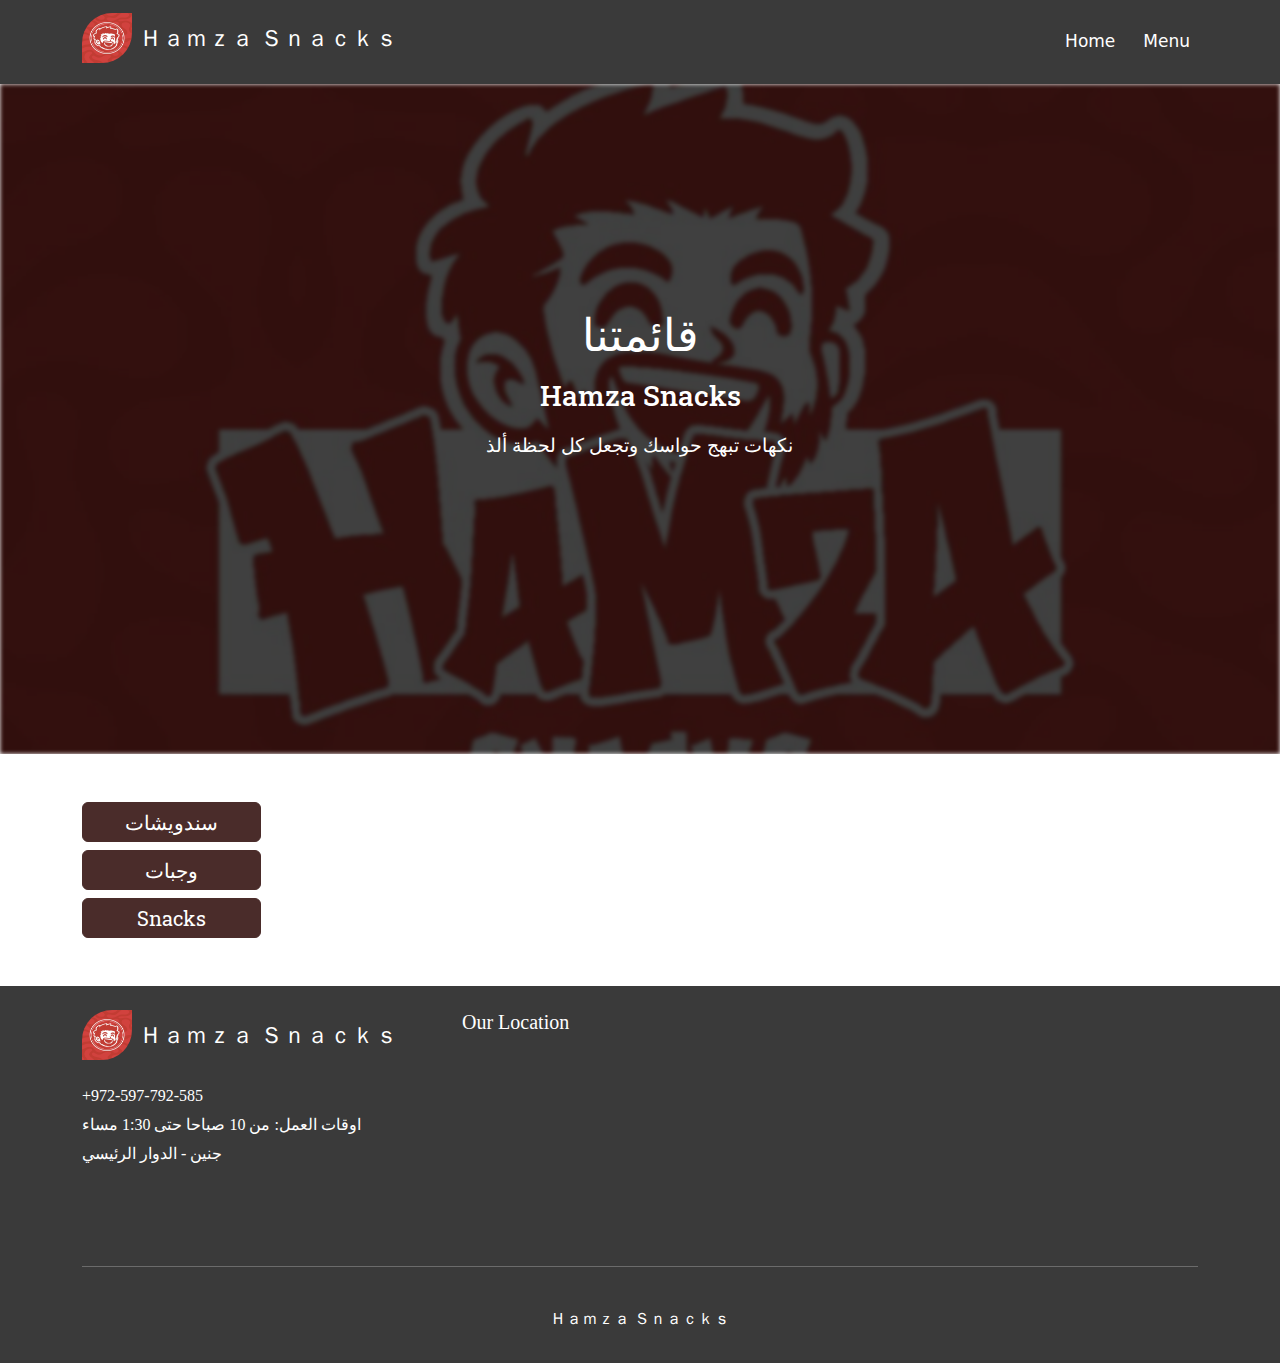
<file: menu.html>
<!doctype html>
<html lang="en">
  <head>
    <meta charset="UTF-8" />
    <meta name="viewport" content="width=device-width, initial-scale=1.0" />
    <title>Espresso-Menu</title>
    <link
      rel="stylesheet"
      href="https://www.example.com/path/to/your-icons.css"
    />

    <link
      href="https://cdn.jsdelivr.net/npm/bootstrap@5.3.3/dist/css/bootstrap.min.css"
      rel="stylesheet"
      integrity="sha384-QWTKZyjpPEjISv5WaRU9OFeRpok6YctnYmDr5pNlyT2bRjXh0JMhjY6hW+ALEwIH"
      crossorigin="anonymous"
    />
    <link
      rel="stylesheet"
      href="https://cdnjs.cloudflare.com/ajax/libs/font-awesome/6.6.0/css/all.min.css"
      integrity="sha512-Kc323vGBEqzTmouAECnVceyQqyqdsSiqLQISBL29aUW4U/M7pSPA/gEUZQqv1cwx4OnYxTxve5UMg5GT6L4JJg=="
      crossorigin="anonymous"
      referrerpolicy="no-referrer"
    />
    <link
      rel="stylesheet"
      href="https://cdnjs.cloudflare.com/ajax/libs/animate.css/4.1.1/animate.min.css"
    />
    <link
      rel="stylesheet"
      href="https://unpkg.com/swiper/swiper-bundle.min.css"
    />
    <link rel="stylesheet" href="./assets/css/main.css" />
  </head>

  <body>
    <nav class="navbar nav-2 navbar-expand-lg sticky-top">
      <div class="container">
        <a class="navbar-brand d-flex align-items-center" href="./index.html">
          <img src="./assets/img/لوجو.jpeg" alt="" />
          <h3>Ｈａｍｚａ Ｓｎａｃｋｓ</h3>
        </a>
        <button
          class="navbar-toggler"
          type="button"
          data-bs-toggle="collapse"
          data-bs-target="#navbarNavDropdown"
          aria-controls="navbarNavDropdown"
          aria-expanded="false"
          aria-label="Toggle navigation"
        >
          <span class="navbar-toggler-icon"></span>
        </button>
        <div class="collapse navbar-collapse" id="navbarNavDropdown">
          <ul class="navbar-nav ms-auto d-flex align-items-center">
            <li class="nav-item">
              <a class="nav-link" aria-current="page" href="./index.html" id="w"
                >Home</a
              >
            </li>

            <li class="nav-item">
              <a class="nav-link" href="./menu.html" id="w">Menu</a>
            </li>

            
          </ul>
        </div>
      </div>
    </nav>
    <!-- Modal -->

    <!--Header -->
    <header class="header" id="home">
      <div class="background"></div>
      <div class="container">
        <div class="dec-header">
          <h1 class="animate__animated animate__lightSpeedInRight">قائمتنا</h1>
          <h3 class="animate__animated animate__lightSpeedInLeft">
            Hamza Snacks
          </h3>
          <p class="animate__animated animate__lightSpeedInRight">
            نكهات تبهج حواسك وتجعل كل لحظة ألذ
          </p>
        </div>
      </div>
    </header>

    <main>
      <section class="menu-item p-5">
        <div class="container">
          <div
            class="accordion-items d-flex justify-content-center flex-column gap-2"
          >
            <!--section 1-->
            <div class="item d-flex gap-5" id="k">
              <button
                type="button"
                class="btn button-menu"
                style="
                  --bs-btn-padding-y: 0.25rem;
                  --bs-btn-padding-x: 0.5rem;
                  --bs-btn-font-size: 0.75rem;
                "
              >
                سندويشات
              </button>

              <div class="content-menu">
                <div class="menu-list">
                  <ul class="list-unstyled m-0">
                    <li class="py-2">
                      <div class="d-flex align-items-baseline pb-2">
                        <h6 class="m-0 pe-4 h5">زنجر</h6>
                        <span class="border-bottom flex-grow-1"> </span>
                        <span class="ps-4 fs-lg m-0 cost">₪10 </span>
                      </div>
                      <div
                        class="add-cart d-flex align-items-center justify-content-around"
                      >
                        <img
                          src="./assets/img/محل/زنجر سندويش.jpg"
                          alt=""
                          class="m"
                          id="z"
                        />
                      </div>
                    </li>
                    <br>
                    <li class="py-2">
                      <div class="d-flex align-items-baseline pb-2">
                        <h6 class="m-0 pe-4 h5">تاكو</h6>
                        <span class="border-bottom flex-grow-1"> </span>
                        <span class="ps-4 fs-lg m-0 cost">₪18 </span>
                      </div>
                      <div
                        class="add-cart d-flex align-items-center justify-content-around"
                      >
                        <img
                          src="./assets/img/محل/تاكو.jpg"
                          alt=""
                          class="m"
                          id="z"
                          height="200px"
                        />
                      </div>
                    </li>
                                        <br>

                    <li class="py-2">
                      <div class="d-flex align-items-baseline pb-2">
                        <h6 class="m-0 pe-4 h5">رغيف فلافل</h6>
                        <span class="border-bottom flex-grow-1"> </span>
                        <span class="ps-4 fs-lg m-0 cost">₪5 </span>
                      </div>
                      <div
                        class="add-cart d-flex align-items-center justify-content-around"
                      >
                        <img
                          src="./assets/img/محل/رغيف فلافل.jpg"
                          alt=""
                          class="m"
                          id="z"
                        />
                      </div>
                    </li>
                                        <br>

                    <li class="py-2">
                      <div class="d-flex align-items-baseline pb-2">
                        <h6 class="m-0 pe-4 h5">بجيت برجيت</h6>
                        <span class="border-bottom flex-grow-1"> </span>
                        <span class="ps-4 fs-lg m-0 cost">₪12 </span>
                      </div>
                      <div
                        class="add-cart d-flex align-items-center justify-content-around"
                      >
                        <img
                          src="./assets/img/محل/بجيت برجيت.jpg"
                          alt=""
                          class="m"
                          id="z"
                        />
                      </div>
                    </li>
                                        <br>

                    <li class="py-2">
                      <div class="d-flex align-items-baseline pb-2">
                        <h6 class="m-0 pe-4 h5">بسطرما</h6>
                        <span class="border-bottom flex-grow-1"> </span>
                        <span class="ps-4 fs-lg m-0 cost">₪7 </span>
                      </div>
                      <div
                        class="add-cart d-flex align-items-center justify-content-around"
                      >
                        <img
                          src="./assets/img/محل/بسطرما.png"
                          alt=""
                          class="m"
                          id="z"
                          height="200px"
                        />
                      </div>
                    </li>
                                        <br>

                    <li class="py-2">
                      <div class="d-flex align-items-baseline pb-2">
                        <h6 class="m-0 pe-4 h5">رغيف شاورما</h6>
                        <span class="border-bottom flex-grow-1"></span>
                        <span class="ps-4 fs-lg m-0 cost">₪11/14 </span>
                      </div>
                      <div
                        class="add-cart d-flex align-items-center justify-content-around"
                      >
                        <img
                          src="./assets/img/محل/رغيف.jpeg"
                          alt=""
                          class="m"
                          id="z"
                          height="200px"
                        />
                      </div>
                    </li>
                                        <br>

                    <li class="py-2">
                      <div class="d-flex align-items-baseline pb-2">
                        <h6 class="m-0 pe-4 h5">زنجر برغر</h6>
                        <span class="border-bottom flex-grow-1"> </span>
                        <span class="ps-4 fs-lg m-0 cost">₪16 </span>
                      </div>
                      <div
                        class="add-cart d-flex align-items-center justify-content-around"
                      >
                        <img
                          src="./assets/img/محل/زنجر برجر.jpg"
                          alt=""
                          class="m"
                          id="z"
                        />
                      </div>
                    </li>
                                        <br>

                    <li class="py-2">
                      <div class="d-flex align-items-baseline pb-2">
                        <h6 class="m-0 pe-4 h5">لفة فلافل</h6>
                        <span class="border-bottom flex-grow-1"> </span>
                        <span class="ps-4 fs-lg m-0 cost">₪8 </span>
                      </div>
                      <div
                        class="add-cart d-flex align-items-center justify-content-around"
                      >
                        <img
                          src="./assets/img/محل/لفة فلافل.jpg"
                          alt=""
                          class="m"
                          id="z"
                        />
                      </div>
                    </li>
                    <br>
                    <li class="py-2">
                      <div class="d-flex align-items-baseline pb-2">
                        <h6 class="m-0 pe-4 h5">طربوش</h6>
                        <span class="border-bottom flex-grow-1"> </span>
                        <span class="ps-4 fs-lg m-0 cost"> ₪12/18 </span>
                      </div>
                      <div
                        class="add-cart d-flex align-items-center justify-content-around"
                      >
                        <img
                          src="./assets/img/محل/طربوش.jpeg"
                          alt=""
                          class="m"
                          id="z"
                                                    height="200px"

                        />
                      </div>
                    </li>
                  </ul>

                  <ul class="list-unstyled m-0">
                    <li class="py-2">
                      <div class="d-flex align-items-baseline pb-2">
                        <h6 class="m-0 pe-4 h5">شنيتسل</h6>
                        <span class="border-bottom flex-grow-1"> </span>
                        <span class="ps-4 fs-lg m-0 cost">₪10 </span>
                      </div>
                      <div
                        class="add-cart d-flex align-items-center justify-content-around"
                      >
                        <img
                          src="./assets/img/محل/سندويش شنيتسل.jpg"
                          alt=""
                          class="m"
                          id="z"
                          height="200px"
                        />
                      </div>
                    </li>
                                        <br>

                    <li class="py-2">
                      <div class="d-flex align-items-baseline pb-2">
                        <h6 class="m-0 pe-4 h5">كريسبي</h6>
                        <span class="border-bottom flex-grow-1"> </span>
                        <span class="ps-4 fs-lg m-0 cost">₪10 </span>
                      </div>
                      <div
                        class="add-cart d-flex align-items-center justify-content-around"
                      >
                        <img
                          src="./assets/img/محل/سندويش كريسبي.jpg"
                          alt=""
                          class="m"
                          id="z"
                        />
                      </div>
                    </li>
                                        <br>

                    <li class="py-2">
                      <div class="d-flex align-items-baseline pb-2">
                        <h6 class="m-0 pe-4 h5">صاروخ دجاج</h6>
                        <span class="border-bottom flex-grow-1"> </span>
                        <span class="ps-4 fs-lg m-0 cost">₪18 </span>
                      </div>
                      <div
                        class="add-cart d-flex align-items-center justify-content-around"
                      >
                        <img
                          src="./assets/img/محل/صاروخ دجاح.jpg"
                          alt=""
                          class="m"
                          id="z"
                        />
                      </div>
                    </li>
                    <br>

                    <li class="py-2">
                      <div class="d-flex align-items-baseline pb-2">
                        <h6 class="m-0 pe-4 h5">صاروخ عجل</h6>
                        <span class="border-bottom flex-grow-1"> </span>
                        <span class="ps-4 fs-lg m-0 cost">₪22 </span>
                      </div>
                      <div
                        class="add-cart d-flex align-items-center justify-content-around"
                      >
                        <img
                          src="./assets/img/محل/صاروخ عجل.jpg"
                          alt=""
                          class="m"
                          id="z"
                        />
                      </div>
                    </li>
                                        <br>

                    <li class="py-2">
                      <div class="d-flex align-items-baseline pb-2">
                        <h6 class="m-0 pe-4 h5">كريسبي برغر</h6>
                        <span class="border-bottom flex-grow-1"> </span>
                        <span class="ps-4 fs-lg m-0 cost">₪15 </span>
                      </div>
                      <div
                        class="add-cart d-flex align-items-center justify-content-around"
                      >
                        <img
                          src="./assets/img/محل/كريسبس برجر.png"
                          alt=""
                          class="m"
                          id="z"
                        />
                      </div>
                    </li>
                                        <br>

                    <li class="py-2">
                      <div class="d-flex align-items-baseline pb-2">
                        <h6 class="m-0 pe-4 h5">لفة شاورما دجاج</h6>
                        <span class="border-bottom flex-grow-1"> </span>
                        <span class="ps-4 fs-lg m-0 cost">₪15 </span>
                      </div>
                      <div
                        class="add-cart d-flex align-items-center justify-content-around"
                      >
                        <img
                          src="./assets/img/محل/لفة شاورما دجاج.jpg"
                          alt=""
                          class="m"
                          id="z"
                        />
                      </div>
                    </li>
                                        <br>

                    <li class="py-2">
                      <div class="d-flex align-items-baseline pb-2">
                        <h6 class="m-0 pe-4 h5">لفة شاورما عجل</h6>
                        <span class="border-bottom flex-grow-1"> </span>
                        <span class="ps-4 fs-lg m-0 cost">₪18 </span>
                      </div>
                      <div
                        class="add-cart d-flex align-items-center justify-content-around"
                      >
                        <img
                          src="./assets/img/محل/لفة شاورما عجل.png"
                          alt=""
                          class="m"
                          id="z"
                        />
                      </div>
                    </li>
                    <li class="py-2">
                      <div class="d-flex align-items-baseline pb-2">
                        <h6 class="m-0 pe-4 h5">بجيت نقانق</h6>
                        <span class="border-bottom flex-grow-1"> </span>
                        <span class="ps-4 fs-lg m-0 cost">₪7 </span>
                      </div>
                      <div
                        class="add-cart d-flex align-items-center justify-content-around"
                      >
                        <img
                          src="./assets/img/محل/بجيت نقانق.png"
                          alt=""
                          class="m"
                          id="z"
                          height="200px"
                        />
                      </div>
                    </li>
                    <br>
                    <li class="py-2">
                      <div class="d-flex align-items-baseline pb-2">
                        <h6 class="m-0 pe-4 h5">ستيك</h6>
                        <span class="border-bottom flex-grow-1"> </span>
                        <span class="ps-4 fs-lg m-0 cost">₪10 </span>
                      </div>
                      <div
                        class="add-cart d-flex align-items-center justify-content-around"
                      >
                        <img
                          src="./assets/img/محل/ستيك.jpg"
                          alt=""
                          class="m"
                          id="z"
                                                    height="200px"

                        />
                      </div>
                    </li>
                    <br>
                    <li class="py-2">
                      <div class="d-flex align-items-baseline pb-2">
                        <h6 class="m-0 pe-4 h5">كريسبي رول</h6>
                        <span class="border-bottom flex-grow-1"> </span>
                        <span class="ps-4 fs-lg m-0 cost">₪16 </span>
                      </div>
                      <div
                        class="add-cart d-flex align-items-center justify-content-around"
                      >
                        <img
                          src="./assets/img/محل/كريسبي رول2.jpeg"
                          alt=""
                          class="m"
                          id="z"
                                                    height="200px"

                        />
                      </div>
                    </li>
                  </ul>
                </div>
              </div>
            </div>
            <!--section 2-->
            <div class="item d-flex gap-5">
              <button
                type="button"
                class="btn button-menu"
                style="
                  --bs-btn-padding-y: 0.25rem;
                  --bs-btn-padding-x: 0.5rem;
                  --bs-btn-font-size: 0.75rem;
                "
              >
                وجبات
              </button>
              <div class="content-menu">
                <div class="menu-list">
                  <ul class="list-unstyled m-0">
                    <li class="py-2">
                      <div class="d-flex align-items-baseline pb-2">
                        <h6 class="m-0 pe-4 h5"> زنجر اصابع</h6>
                        <span class="border-bottom flex-grow-1"> </span>
                        <span class="ps-4 fs-lg m-0 cost">₪20 </span>
                      </div>
                      <div
                        class="add-cart d-flex align-items-center justify-content-around"
                      >
                        <img
                          src="./assets/img/محل/وجبة زنجر اصابع.jpg"
                          alt=""
                          class="m"
                          id="z"
                        />
                      </div>
                    </li>
                    <br>
                    <li class="py-2">
                      <div class="d-flex align-items-baseline pb-2">
                        <h6 class="m-0 pe-4 h5">تاكو</h6>
                        <span class="border-bottom flex-grow-1"> </span>
                        <span class="ps-4 fs-lg m-0 cost">₪23 </span>
                      </div>
                      <div
                        class="add-cart d-flex align-items-center justify-content-around"
                      >
                        <img
                          src="./assets/img/محل/تاكو.jpg"
                          alt=""
                          class="m"
                          id="z"
                          height="200px"
                        />
                      </div>
                    </li>
                                        <br>

                    <li class="py-2">
                      <div class="d-flex align-items-baseline pb-2">
                        <h6 class="m-0 pe-4 h5">فرش فرايز</h6>
                        <span class="border-bottom flex-grow-1"> </span>
                        <span class="ps-4 fs-lg m-0 cost">₪20 </span>
                      </div>
                      <div
                        class="add-cart d-flex align-items-center justify-content-around"
                      >
                        <img
                          src="./assets/img/محل/فرش فرايز.jpg"
                          alt=""
                          class="m"
                          id="z"
                        />
                      </div>
                    </li>
                                        <br>

                    <li class="py-2">
                      <div class="d-flex align-items-baseline pb-2">
                        <h6 class="m-0 pe-4 h5">بجيت برجيت</h6>
                        <span class="border-bottom flex-grow-1"> </span>
                        <span class="ps-4 fs-lg m-0 cost">₪18 </span>
                      </div>
                      <div
                        class="add-cart d-flex align-items-center justify-content-around"
                      >
                        <img
                          src="./assets/img/محل/بجيت برجيت.jpg"
                          alt=""
                          class="m"
                          id="z"
                        />
                      </div>
                    </li>
                                        <br>

                    <li class="py-2">
                      <div class="d-flex align-items-baseline pb-2">
                        <h6 class="m-0 pe-4 h5">باشكا</h6>
                        <span class="border-bottom flex-grow-1"> </span>
                        <span class="ps-4 fs-lg m-0 cost">₪20/23 </span>
                      </div>
                      <div
                        class="add-cart d-flex align-items-center justify-content-around"
                      >
                        <img
                          src="./assets/img/محل/باشكا.jpg"
                          alt=""
                          class="m"
                          id="z"
                          height="200px"
                        />
                      </div>
                    </li>
                                        <br>

                    <li class="py-2">
                      <div class="d-flex align-items-baseline pb-2">
                        <h6 class="m-0 pe-4 h5"> شامية</h6>
                        <span class="border-bottom flex-grow-1"></span>
                        <span class="ps-4 fs-lg m-0 cost">₪20/23 </span>
                      </div>
                      <div
                        class="add-cart d-flex align-items-center justify-content-around"
                      >
                        <img
                          src="./assets/img/محل/شامية.jpg"
                          alt=""
                          class="m"
                          id="z"
                          height="200px"
                        />
                      </div>
                    </li>
                                        <br>

                    <li class="py-2">
                      <div class="d-flex align-items-baseline pb-2">
                        <h6 class="m-0 pe-4 h5">زنجر برغر</h6>
                        <span class="border-bottom flex-grow-1"> </span>
                        <span class="ps-4 fs-lg m-0 cost">₪22 </span>
                      </div>
                      <div
                        class="add-cart d-flex align-items-center justify-content-around"
                      >
                        <img
                          src="./assets/img/محل/زنجر برجر.jpg"
                          alt=""
                          class="m"
                          id="z"
                        />
                      </div>
                    </li>
                                        <br>

                    <li class="py-2">
                      <div class="d-flex align-items-baseline pb-2">
                        <h6 class="m-0 pe-4 h5">كاساديا</h6>
                        <span class="border-bottom flex-grow-1"> </span>
                        <span class="ps-4 fs-lg m-0 cost">₪23/28 </span>
                      </div>
                      <div
                        class="add-cart d-flex align-items-center justify-content-around"
                      >
                        <img
                          src="./assets/img/محل/كاساديا.jpg"
                          alt=""
                          class="m"
                          id="z"
                        />
                      </div>
                    </li>
                    <br>
                    <li class="py-2">
                      <div class="d-flex align-items-baseline pb-2">
                        <h6 class="m-0 pe-4 h5">طربوش</h6>
                        <span class="border-bottom flex-grow-1"> </span>
                        <span class="ps-4 fs-lg m-0 cost"> ₪18/23 </span>
                      </div>
                      <div
                        class="add-cart d-flex align-items-center justify-content-around"
                      >
                        <img
                          src="./assets/img/محل/طربوش.jpeg"
                          alt=""
                          class="m"
                          id="z"
                                                    height="200px"

                        />
                      </div>
                    </li>
                  </ul>

                  <ul class="list-unstyled m-0">
                    <li class="py-2">
                      <div class="d-flex align-items-baseline pb-2">
                        <h6 class="m-0 pe-4 h5">شنيتسل</h6>
                        <span class="border-bottom flex-grow-1"> </span>
                        <span class="ps-4 fs-lg m-0 cost">₪20 </span>
                      </div>
                      <div
                        class="add-cart d-flex align-items-center justify-content-around"
                      >
                        <img
                          src="./assets/img/محل/وجبة شنيتسل.jpg"
                          alt=""
                          class="m"
                          id="z"
                          height="200px"
                        />
                      </div>
                    </li>
                                        <br>

                    <li class="py-2">
                      <div class="d-flex align-items-baseline pb-2">
                        <h6 class="m-0 pe-4 h5">كريسبي</h6>
                        <span class="border-bottom flex-grow-1"> </span>
                        <span class="ps-4 fs-lg m-0 cost">₪20 </span>
                      </div>
                      <div
                        class="add-cart d-flex align-items-center justify-content-around"
                      >
                        <img
                          src="./assets/img/محل/وجبة كريسبي2.jpg"
                          alt=""
                          class="m"
                          id="z"
                        />
                      </div>
                    </li>
                                        <br>

                    <li class="py-2">
                      <div class="d-flex align-items-baseline pb-2">
                        <h6 class="m-0 pe-4 h5">صاروخ دجاج</h6>
                        <span class="border-bottom flex-grow-1"> </span>
                        <span class="ps-4 fs-lg m-0 cost">₪23 </span>
                      </div>
                      <div
                        class="add-cart d-flex align-items-center justify-content-around"
                      >
                        <img
                          src="./assets/img/محل/صاروخ دجاح.jpg"
                          alt=""
                          class="m"
                          id="z"
                        />
                      </div>
                    </li>
                    <br>

                    <li class="py-2">
                      <div class="d-flex align-items-baseline pb-2">
                        <h6 class="m-0 pe-4 h5">صاروخ عجل</h6>
                        <span class="border-bottom flex-grow-1"> </span>
                        <span class="ps-4 fs-lg m-0 cost">₪28 </span>
                      </div>
                      <div
                        class="add-cart d-flex align-items-center justify-content-around"
                      >
                        <img
                          src="./assets/img/محل/صاروخ عجل.jpg"
                          alt=""
                          class="m"
                          id="z"
                        />
                      </div>
                    </li>
                                        <br>

                    <li class="py-2">
                      <div class="d-flex align-items-baseline pb-2">
                        <h6 class="m-0 pe-4 h5">كريسبي برغر</h6>
                        <span class="border-bottom flex-grow-1"> </span>
                        <span class="ps-4 fs-lg m-0 cost">₪22 </span>
                      </div>
                      <div
                        class="add-cart d-flex align-items-center justify-content-around"
                      >
                        <img
                          src="./assets/img/محل/كريسبس برجر.png"
                          alt=""
                          class="m"
                          id="z"
                        />
                      </div>
                    </li>
                                        <br>

                    <li class="py-2">
                      <div class="d-flex align-items-baseline pb-2">
                        <h6 class="m-0 pe-4 h5">لفة شاورما دجاج</h6>
                        <span class="border-bottom flex-grow-1"> </span>
                        <span class="ps-4 fs-lg m-0 cost">₪20 </span>
                      </div>
                      <div
                        class="add-cart d-flex align-items-center justify-content-around"
                      >
                        <img
                          src="./assets/img/محل/لفة شاورما دجاج.jpg"
                          alt=""
                          class="m"
                          id="z"
                        />
                      </div>
                    </li>
                                        <br>

                    <li class="py-2">
                      <div class="d-flex align-items-baseline pb-2">
                        <h6 class="m-0 pe-4 h5">لفة شاورما عجل</h6>
                        <span class="border-bottom flex-grow-1"> </span>
                        <span class="ps-4 fs-lg m-0 cost">₪23 </span>
                      </div>
                      <div
                        class="add-cart d-flex align-items-center justify-content-around"
                      >
                        <img
                          src="./assets/img/محل/لفة شاورما عجل.png"
                          alt=""
                          class="m"
                          id="z"
                        />
                      </div>
                    </li>
                    <li class="py-2">
                      <div class="d-flex align-items-baseline pb-2">
                        <h6 class="m-0 pe-4 h5">بجيت شاورما</h6>
                        <span class="border-bottom flex-grow-1"> </span>
                        <span class="ps-4 fs-lg m-0 cost">₪20/23 </span>
                      </div>
                      <div
                        class="add-cart d-flex align-items-center justify-content-around"
                      >
                        <img
                          src="./assets/img/محل/باجيت.jpeg"
                          alt=""
                          class="m"
                          id="z"
                          height="200px"
                        />
                      </div>
                    </li>
                    <br>
                    <li class="py-2">
                      <div class="d-flex align-items-baseline pb-2">
                        <h6 class="m-0 pe-4 h5">ستيك</h6>
                        <span class="border-bottom flex-grow-1"> </span>
                        <span class="ps-4 fs-lg m-0 cost">₪17 </span>
                      </div>
                      <div
                        class="add-cart d-flex align-items-center justify-content-around"
                      >
                        <img
                          src="./assets/img/محل/ستيك.jpg"
                          alt=""
                          class="m"
                          id="z"
                                                    height="200px"

                        />
                      </div>
                    </li>
                    <li class="py-2">
                      <div class="d-flex align-items-baseline pb-2">
                        <h6 class="m-0 pe-4 h5">كريسبي رول</h6>
                        <span class="border-bottom flex-grow-1"> </span>
                        <span class="ps-4 fs-lg m-0 cost">₪22 </span>
                      </div>
                      <div
                        class="add-cart d-flex align-items-center justify-content-around"
                      >
                        <img
                          src="./assets/img/محل/كريسبي رول2.jpeg"
                          alt=""
                          class="m"
                          id="z"
                                                    height="200px"

                        />
                      </div>
                    </li>
                    
                  </ul>
                </div>
              </div>
            </div>
            <!--section 3-->
            <div class="item d-flex gap-5">
              <button
                type="button"
                class="btn button-menu"
                style="
                  --bs-btn-padding-y: 0.25rem;
                  --bs-btn-padding-x: 0.5rem;
                  --bs-btn-font-size: 0.75rem;
                "
              >
                Snacks
              </button>
              <div class="content-menu">
                <div class="menu-list">
                  <ul class="list-unstyled m-0">
                    <li class="py-2">
                      <div class="d-flex align-items-baseline pb-2">
                        <h6 class="m-0 pe-4 h5"> تونا</h6>
                        <span class="border-bottom flex-grow-1"> </span>
                        <span class="ps-4 fs-lg m-0 cost">₪10 </span>
                      </div>
                      <div
                        class="add-cart d-flex align-items-center justify-content-around"
                      >
                        <img
                          src="./assets/img/محل/تونا.jpeg"
                          alt=""
                          class="m"
                          id="z"
                        />
                      </div>
                    </li>
                    <br>
                    <li class="py-2">
                      <div class="d-flex align-items-baseline pb-2">
                        <h6 class="m-0 pe-4 h5">صحن سلطة</h6>
                        <span class="border-bottom flex-grow-1"> </span>
                        <span class="ps-4 fs-lg m-0 cost">₪5-10-15 </span>
                      </div>
                      <div
                        class="add-cart d-flex align-items-center justify-content-around"
                      >
                        <img
                          src="./assets/img/محل/صحن سلطة.png"
                          alt=""
                          class="m"
                          id="z"
                          height="200px"
                        />
                      </div>
                    </li>
                                        <br>

                    
                  </ul>

                  <ul class="list-unstyled m-0">
                    <li class="py-2">
                      <div class="d-flex align-items-baseline pb-2">
                        <h6 class="m-0 pe-4 h5">صحن شيبس</h6>
                        <span class="border-bottom flex-grow-1"> </span>
                        <span class="ps-4 fs-lg m-0 cost">₪5-10-15 </span>
                      </div>
                      <div
                        class="add-cart d-flex align-items-center justify-content-around"
                      >
                        <img
                          src="./assets/img/محل/صحن شيبس.jpg"
                          alt=""
                          class="m"
                          id="z"
                          height="200px"
                        />
                      </div>
                    </li>
                                        <br>

                    <li class="py-2">
                      <div class="d-flex align-items-baseline pb-2">
                        <h6 class="m-0 pe-4 h5">شريحة جبنة</h6>
                        <span class="border-bottom flex-grow-1"> </span>
                        <span class="ps-4 fs-lg m-0 cost">₪1 </span>
                      </div>
                      <div
                        class="add-cart d-flex align-items-center justify-content-around"
                      >
                        <img
                          src="./assets/img/محل/شرائح جبنة.png"
                          alt=""
                          class="m"
                          id="z"
                        />
                      </div>
                    </li>
                                        <br>

                    
                    
                  </ul>
                </div>
              </div>
            </div>
          </div>
        </div>
      </section>
    </main>

    <!-- Footer -->
    <footer class="text-white pt-4 footer">
      <div class="container">
        <div class="row">
          <!-- Logo and Contact Information -->
          <div class="col-md-4">
            <a
              class="navbar-brand d-flex align-items-center"
              href="./index.html"
            >
              <img src="./assets/img/لوجو.jpeg" alt="" />
              <h3>Ｈａｍｚａ Ｓｎａｃｋｓ</h3>
            </a>
            <div class="info-conect">
              <ul class="list-unstyled mt-3">
                <li><i class="fa-solid fa-phone"></i> +972-597-792-585</li>
                <li>
                  <i class="fa-solid fa-envelope"></i> اوقات العمل: من 10 صباحا
                  حتى 1:30 مساء
                </li>
                <li>
                  <i class="fa-solid fa-location-dot"></i>جنين - الدوار الرئيسي
                </li>
              </ul>
            </div>
          </div>

          <!-- Map Section -->
          <div class="col-md-4">
            <h5>Our Location</h5>
            <!-- Embedded Google Map for Ramallah, Al-Tireh -->
            <div class="map-responsive">
              <iframe
                src="https://www.google.com/maps?q=Jenin%20Main%20Roundabout&output=embed"
                width="100%"
                height="200"
                style="border: 0"
                allowfullscreen=""
                loading="lazy"
              ></iframe>
            </div>
          </div>
        </div>

        <hr class="my-4" />

        <!-- Copyright Section -->
        <div class="text-center py-3">
          <p>Ｈａｍｚａ Ｓｎａｃｋｓ</p>
        </div>
      </div>
    </footer>

    <script src="https://unpkg.com/swiper/swiper-bundle.min.js"></script>
    <script
      src="https://cdn.jsdelivr.net/npm/bootstrap@5.3.3/dist/js/bootstrap.bundle.min.js"
      integrity="sha384-YvpcrYf0tY3lHB60NNkmXc5s9fDVZLESaAA55NDzOxhy9GkcIdslK1eN7N6jIeHz"
      crossorigin="anonymous"
    ></script>
    <script src="./assets/js/main.js"></script>
  </body>
</html>
</file>
<file: assets/css/main.css>
@import url('https://fonts.googleapis.com/css2?family=Mooli&family=Roboto+Slab:wght@100..900&family=Roboto:ital,wght@0,100;0,300;0,400;0,500;0,700;0,900;1,100;1,300;1,400;1,500;1,700;1,900&display=swap');

:root {
    --mainColor: #4a2c2a;
    --subColor: #3a3a3a;
    --thColor: #a28f8d;

    --mainFont: "Roboto Slab", serif;
    --subFont: 'Caudex', serif;
}

.navbar-zz {
    background-color: #5d5757;
    color: #fff;

}

a.navbar-brand.d-flex.align-items-center {
    gap: 7px;
}

.navbar-brand img {
    width: 50px;
    height: 50px;
    margin-bottom: 8px;
     border-top-left-radius: 30px;
      border-bottom-right-radius: 30px;
}

.time h5 {
    font-family: var(--mainFont);
    font-size: 14px;
    font-weight: 400;
}

i.fa-regular.fa-clock {
    margin-bottom: 5px;
}

.time.d-flex.align-items-center {
    gap: 6px;
}

.icon.d-flex.justify-content-center.align-items-center {
    gap: 50px;
    margin-left: 20px;
    margin-bottom: 5px;
}

.facebook,
.instgram,
.whats {
    background-color: #fff;
    color: var(--subColor);
    border-radius: 50px;
    height: 30px;
    width: 30px;
    display: flex;
    align-items: center;
    justify-content: center;
    transition: background-color 0.3s ease;
}

.facebook:hover,
.instgram:hover,
.whats:hover {
    background-color: var(--subColor);
    color: #fff;
}

.log-in {
    font-size: 25px;
    color: #fff;
}
.btn-fa-user {
    background: none;
    border: none;
    box-shadow: none;
}
.log-in:hover {
    color: var(--mainColor);
    cursor: pointer;
}

.nav-barfirst i.fa-solid.fa-user {
    color: #fff;
}

.nav-2.navbar-expand-lg {
    background-color: var(--subColor);
}

.navbar-brand {
    font-family: var(--mainFont);
}

.nav-item a {
    color: #fff;
    font-size: 17px;
}

.nav-link:focus,
.nav-link:hover {
    color: var(--thColor);
}

.navbar-brand h3 {
    font-size: 23px;
    color: #fff;
}

ul.navbar-nav.ms-auto.d-flex.align-items-center {
    gap: 50px;
}

i.fa-solid.fa-cart-shopping {
    margin-left: 25px;
    color: #fff;
    font-size: 25px;
}
i.fa-solid.fa-cart-shopping:hover{
    cursor: pointer;
    color: var(--thColor);

}

.nav-link.nav-last a {
    display: none;
}
.Account{
    display: none;
}
@media (max-width: 991px) {
    .Account {
        display: block !important;
    }

    .log-in {
        display: none;
    }

    i.fa-solid.fa-cart-shopping {
        margin-left: 0;
    }
}

@media (max-width: 550px) {
    .time {
        width: 100%;
        flex-wrap: wrap;

    }

    .time h5 {
        margin-left: 96px;
    }

    i.fa-regular.fa-clock {
        display: none;
    }

    .icon {
        width: 100%;
    }
}

@media (max-width: 450px) {

    .time h5 {
        margin-left: 40px;
    }

}

@media (max-width: 400px) {

    .time h5 {
        margin-left: 25px;
    }

}

/*******************************************************************/
.header {
    position: relative;
    height: 670px;
    overflow: hidden;
}

.background {
    position: absolute;
    top: 0;
    left: 0;
    width: 100%;
    height: 100%;
    background-image: url("../img/خلفية.jpeg");
    background-size: cover;
    background-position: center;
    background-repeat: no-repeat;
    filter: brightness(0.25) blur(2px);
    z-index: 0;
    background-attachment: fixed;
    
}


.dec-header {
    position: relative;
    color: #fff;
    z-index: 1;
    text-align: center;
    padding-top: 20%;
    display: flex;
    gap: 10px;
    flex-direction: column;
    justify-content: center;
    align-items: center;
    font-family: var(--mainFont);
}

.button {
    position: relative;
    z-index: 1;
    display: flex;
    justify-content: center;
    align-items: center;
    gap: 10px;
    margin-top: 20px;
}

.button .btn.btn-1 {
    background-color: var(--subColor);
    transition: background-color 0.3s ease;
}
.button .btn.btn-1 a{
    text-decoration: none;
      color: #fff;
    font-size: 15px;
    font-weight: 400;
}

.button .btn.btn-1:hover {
    background-color: var(--thColor);
    color: var(--subColor);
    cursor: pointer;
}

.button .btn.btn-2 {
    background-color: var(--thColor);
    color: var(--subColor);
    font-size: 15px;
    font-weight: 400;
    transition: background-color 0.3s ease;
}

.button .btn.btn-2:hover {
    background-color: var(--subColor);
    color: #fff;
    cursor: pointer;
}

.header .dec-header h1 {
    font-size: 45px;
}
ul.navbar-nav.ms-auto.d-flex.align-items-center {
    gap: 12px;
}

.header .dec-header h3 {
    font-size: 28px;
}

.dec-header p {
    width: 80%;
    font-size: 1.2rem;
    text-align: center;
    margin: 0 auto;
}
@media (max-width:925px){
    .dec-header {
        padding-top: 36%;
    }
}
@media (max-width:655px){
    .header .dec-header h1 {
        font-size: 33px ;
    }
    
    .header .dec-header h3 {
        font-size: 20px ;
    }
    
    .dec-header p {
        font-size: 1.1rem ;
    }
    .dec-header {
        padding-top: 57%;
    }
}
@media (max-width: 600px) {
    .header .dec-header h1 {
        font-size: 30px;
    }

    .header .dec-header h3 {
        font-size: 18px;
    }

    .dec-header p {
        font-size: 1rem;
    }
}

@media (max-width: 493px) {
    .dec-header {
        padding-top: 57%;
    }
    .dec-header p {
        font-size: .95rem;
    }
}

@media (max-width: 448px) {
    .dec-header {
        padding-top: 75%;
    }
}
/*******************************************************************/
.Aabouts {
    padding: 65px;
    font-family: var(--mainFont);
    margin-bottom: 20px;
}

.about .left {
    justify-content: center;
    align-items: center;
    display: flex;
    width: 50%;
}

h5.card-title.title-left {
    font-size: 50px;
    color: var(--mainColor);
    font-weight: 600;
}

p.card-text.p-left {
    font-size: 20px;
    font-weight: 400;
    color: var(--mainColor);
}

a.btn.read-more {
    background-color: var(--mainColor);
    color: #fff;
    transition: background-color 0.3s ease;
}

a.btn.read-more:hover {
    background-color: var(--subColor);
    cursor: pointer;
}

.coffe1,
.coffe2 {
    display: none;
}

.coffe5 {
    width: 280px;
    height: 400px;
}

img.rounded-4.stockCake {
    width: 320px;
}

.coffe8 {
    width: 416px;
}

.coffe10 {
    width: 416px;
    height: 200px;
}

img.rounded-4.barista {
    width: 280px;
}

.about.d-flex {
    gap: 20px;
}

.serving,
img.img03 {
    display: none;
}

.last-img {
    position: relative;
}

@media (max-width: 1378px) {
    .coffe8 {
        width: 382px;
    }

    .coffe10 {
        width: 382px;
    }
}

@media (max-width: 1227px) {
    .coffe8 {
        width: 350px;
    }

    .coffe10 {
        width: 350px;
    }

    img.rounded-4.stockCake {
        width: 285px;
    }
}

@media (max-width: 1173px) {
    .coffe8 {
        width: 295px;
    }

    .coffe10 {
        width: 295px;
    }

    img.rounded-4.stockCake {
        width: 250px;
    }
}

@media (max-width: 1076px) {
    .coffe8 {
        width: 250px;
    }

    .coffe10 {
        width: 250px;
    }

    img.rounded-4.stockCake {
        width: 210px;
    }

    img.rounded-4.barista {
        width: 250px;
    }
}

@media (max-width: 965px) {
    .coffe8 {
        width: 200px;
    }

    .coffe10 {
        width: 200px;
        height: 132px;
    }

    img.rounded-4.stockCake {
        display: none;
    }

    img.rounded-4.barista {
        width: 295px;
    }

    .coffe1 {
        display: block;
        width: 200px;
    }

    p.card-text.p-left {
        font-size: 16px;
    }

    .coffe5 {
        height: 333px;
    }
}

@media (max-width: 795px) {
    .coffe8 {
        width: 150px;
    }

    .coffe10 {
        width: 150px;
        height: 86px;
    }

    img.rounded-4.barista {
        width: 175px;
    }

    img.rounded-4.stockCake {
        display: block;
        width: 155px;
    }

    .coffe1 {
        width: 150px;
    }

    .coffe2 {
        display: block;
        width: 150px;
    }

    .coffe5 {
        height: 333px;
    }
}

@media (max-width: 693px) {
    .coffe8 {
        width: 120px;
    }

    .coffe10 {
        width: 120px;
        height: 75px;
    }

    img.rounded-4.barista {
        width: 145px;
    }

    img.rounded-4.stockCake {
        display: block;
        width: 140px;
    }

    .coffe1 {
        width: 120px;
    }

    .coffe2 {
        width: 120px;
    }

    p.card-text.p-left {
        font-size: 16px;
    }

    .coffe5 {
        height: 297px;
    }
}

@media (max-width: 620px) {
    h5.card-title.title-left {
        font-size: 40px;
    }

    .coffe8 {
        width: 118px;
    }

    .coffe10 {
        width: 118px;
        height: 75px;
    }

    img.rounded-4.barista {
        width: 145px;
    }

    img.rounded-4.stockCake {

        width: 140px;
    }

    .coffe1 {
        width: 118px;
    }

    .coffe2 {
        width: 118px;
    }

    p.card-text.p-left {
        font-size: 14px;
    }

    .coffe5 {
        height: 297px;
    }
}

@media (max-width: 595px) {

    .coffe5,
    .coffe2,
    .coffe8,
    .coffe10,
    .coffe1,
    img.rounded-4.barista,
    img.rounded-4.stockCake,
    .secound,
    .first {
        display: none;
    }

    .first {
        height: 10%;
    }
    .serving {
        display: block;
        width: 158px;
    }
    img.img03 {
        width: 50px;
        position: absolute;
        top: 82%;
        left: 23%;
        display: block;
        border-radius: 20px;
    }
}
@media (max-width: 545px) {

    .Aabouts {
        padding: 36px !important;
    }
 
}

@media (max-width: 530px) {
    h5.card-title.title-left {
        font-size: 30px;
    }

    p.card-text.p-left {
        font-size: 12px;
    }
    .serving {
        width: 137px;
    }
    img.img03 {
        width: 129px;
        top: 76%;
        left: 24%;
   
    }
    a.btn.read-more {
        font-size: 12px;
     }
}

@media (max-width: 461px) {
    h5.card-title.title-left {
        font-size: 22px;
    }

    p.card-text.p-left {
        font-size: 8px;
        font-weight: 500;
    }
    img.img03 {
        width: 99px;
        top: 78%;
        left: 35%;
    }
    .serving{
        margin-top: -24%;
        width: 120px;
    }
}
@media (max-width: 420px) {
    a.btn.read-more {
        font-size: 11px;
    }
    img.img03 {
        width: 103px;
        top: 82%;
        left: 30%;
    }
    .serving {
        margin-top: -24%;
        width: 108px;
    }
    .Aabouts{
        margin-top: 21px;
    }
}
/*******************************************************************/
.our-special-coffee,
.our-special-Dessert {
    font-family: var(--mainFont);
    padding: 50px;
}

.our-special-coffee h1,
.our-special-Dessert h1 {
    color: #4a2c2a;
}

.swiper {
    width: 100%;
    height: 100%;
}

.swiper-slide {
    position: relative;
}

.swiper-slide h3 {

    display: flex;
    justify-content: center;
    align-items: center;
    position: absolute;
    bottom: 0;
    font-size: 20px;
    background-color: #4a2c2a;
    color: #fff;
    padding: 5px;
    width: 100%;
    border-radius: 5px;
}

.swiper-slide h5 {
    position: absolute;
    top: 0;
    background-color: var(--mainColor);
    text-align: center;
    color: #fff;
    padding: 10px;
    border-radius: 5px;
    right: 0;
}

.swiper-slide img {
    display: block;
    width: 100%;
    height: 232px;
    object-fit: cover;
    border-radius:30px;
      max-width: 350px;

}

.swiper-pagination-bullet-active {
    opacity: var(--swiper-pagination-bullet-opacity, 1);
    background: #fff;
}


@media (max-width: 992px) {
    .swiper-slide h3 {

        font-size: 12px;

    }
}

@media (max-width: 768px) {

    .swiper-slide h3,
    .swiper-slide h5 {

        font-size: 14px;
        text-align: center;

    }

    .swiper-slide h3 {
        padding: 0;
    }
}

@media (max-width: 575px) {
    .swiper-slide h3 {

        font-size: 9px;

    }

    .swiper-slide h5 {
        padding: 2px;
        font-size: 9px;

    }
}

@media (max-width: 470px) {

    .swiper-slide h3 {
        position: relative;
        margin-top: 5px;
    }
}
@media (max-width: 426px) {
    #z{
        width:82px  ;
  height: 82px ;
    }
}

@media (max-width: 375px) {
    .m{
        width: 67px; 
        height: 67px; 
    }
}

@media (max-width: 320px) {
    #z{
        width:50px; 
        height: 50px; 
    }
}

/****************************************************************/
strong{
    color:#4a2c2a;
    font-style:inherit;
}

/**************************************************************/



/****************************************************************/
.contact {
    background-color: #4a2c2a;
    padding: 80px 0;
    position: relative;
}

.contact .back {
    position: absolute;
    inset: 0;
    background-image: url(../Espresso.-main/assets/img/خلفية.jpeg);
    background-size: cover;
    background-position: center;
    filter: brightness(0.4);
    z-index: -1;
}

.titel-contact {
    text-align: center;
    color: #fff;
    font-size: 40px;
    margin-bottom: 50px;
}

.social-box {
    background-color: #4a2c2a;
    display: flex;
    justify-content: center;
    gap: 30px;
    flex-wrap: wrap;
}

.social-card {
    width: 220px;
    height: 160px;
    background: rgba(255, 255, 255, 0.12);
    backdrop-filter: blur(8px);
    border-radius: 18px;
    display: flex;
    flex-direction: column;
    justify-content: center;
    align-items: center;
    color: #fff;
    text-decoration: none;
    transition: 0.4s ease;
}

.social-card i {
    font-size: 45px;
    margin-bottom: 15px;
}

.social-card span {
    font-size: 18px;
    font-weight: 500;
}

.social-card:hover {
    transform: translateY(-10px);
}

/* ألوان كل منصة */
.instagram:hover {
    background: linear-gradient(45deg, #f58529, #dd2a7b, #8134af);
}

.tiktok:hover {
    background: linear-gradient(45deg, #25f4ee, #000000, #fe2c55);
}

.whatsapp:hover {
    background: #25D366;
}

/****************************************************************/
/****************************************************************/
.footer {
    font-family: var(--subFont);
    background-color: var(--subColor);
}

.footer a {
    text-decoration: none;
}

ul.list-unstyled.mt-3 {
    display: flex;
    flex-direction: column;
    gap: 5px;
}

.scrollNavBar.navbar-expand-lg {
    background-color: var(--mainColor);
    transition: background-color 0.3s ease;
}

@media (max-width: 770px) {
    .footer .row>div {
        flex: 0 0 50%;
        max-width: 50%;
    }

    .map-responsive {
        flex: 0 0 100%;
        width: 100%;
    }
}
@media (max-width: 426px) {

.col-md-4 .map-responsive{
    display: none;
}
.col-md-4 h5{
    display: none;
}
}


/*********************menu*******************/
.header-menu
{
    position: relative;
    height: 425px;
    overflow: hidden;
 
}
.background-menu{
    position: absolute;
    top: 0;
    left: 0;
    width: 100%;
    height: 100%;
    background-image: url("../img/Perfecting latte.jpg");
    background-size: cover;
    background-position: center;
    background-repeat: no-repeat;
    filter: brightness(0.3) blur(2px);
    z-index: 0; 
}
nav.navbar.nav-2.nav-menu.navbar-expand-lg{
    background-color: transparent;
}
.dec-menu,
.dec-blog{
    position: relative;
    color: #fff;
    z-index: 1;
    text-align: center;
    padding-top: 11%;
    display: flex;
    gap: 10px;
    flex-direction: column;
    justify-content: center;
    align-items: center;
    font-family: var(--mainFont);
}
.py-2 h6{
    color: var(--mainColor);
    font-family: var(--mainFont);
}
span.ps-4.fs-lg.m-0.cost{
    color: var(--mainColor);
    font-weight: 500;
}

.nav-tabs .nav-item.show .nav-link, .nav-tabs .nav-link.active{
color: var(--mainColor);
}

.menu-item h1{
color: var(--mainColor);
font-family: var(--mainFont);
padding-bottom: 10px;
text-align: center;
margin-left: 53px;
}
button.btn.button-menu.active{
    height: 20%;
}
button.btn.button-menu {
    width: 16%;
    background-color: var(--mainColor);
    color: #fff;
    font-size: 20px;
    font-family: var(--mainFont);
    border: 1px solid var(--mainColor);
    transition: transform 0.3s ease, background-color 0.3s ease;
}
button.btn.button-menu:hover {
    transform: scale(1.1); 
}
.content-menu{
    display: none;
}
.menu-list{
    display: flex;
    gap: 201px;}

.add-cart {
    color: #fff;
    text-align: center;
    margin-top: 10px;
    border-radius: 20px;
    width: 100%;
    margin-left: -44px;
}
.add-cart img{

    width: 300px;

}
i.fa-solid.fa-cart-shopping.menu-cart {
    font-size: 20px;
    color: var(--mainColor);
}
span.min {
    font-size: 20px;
    font-weight: 900;
    border-right: 1px solid #fff;
    padding: 8px;
    color: var(--mainColor);
    background-color: var(--thColor);
    border-radius: 20px;
    width: 45px;
    height: 45px;
}
span.pls {
    font-size: 20px;
    font-weight: 900;
    border-left: 1px solid #fff;
    padding: 8px;
    color: var(--mainColor);
    background-color: var(--thColor);
    border-radius: 20px;
    width: 45px;
    height: 45px;
}
span.min:hover,
span.pls:hover{
    background-color: var(--mainColor);
    color: #fff;
    cursor: pointer;
}

@media (max-width: 780px) {
    i.fa-solid.fa-cart-shopping.menu-cart {
        font-size: 14px;
        padding: 8px;
    }
    span.min,
    span.pls {
        padding: 0px;
        border-radius: 20px;
        width: 30px;
        height: 30px;
    }
}
@media (max-width: 480px) {
    span.min,
    span.pls {
        border-radius: 20px;
        width: 25px;
        height: 25px;
     font-size: 18px;
    }
    .add-cart {
        width: 67%;
    }
}
@media (max-width: 500px) {
    i.fa-solid.fa-cart-shopping.menu-cart {
        font-size: 12px;
    }
}
/*********************background***************/
.header-about{
position: relative;
height: 630px;
overflow: hidden;
}

.dec-about{ 
    position: relative;
    color: #fff;
    z-index: 1;
    text-align: center;
    padding-top: 25%;
    display: flex;
    gap: 10px;
    flex-direction: column;
    justify-content: center;
    align-items: center;
    font-family: var(--mainFont);
}
.background-about{
    position: absolute;
    top: 0;
    left: 0;
    width: 100%;
    height: 100%;
    background-image: url("../img/Barista.jpg");
    background-size: cover;
    background-position: center;
    background-repeat: no-repeat;
    filter: brightness(0.3) blur(2px);
    z-index: 0; 
}

.header-blog{
    position: relative;
    height: 730px;
    overflow: hidden;
}
.background-blog{
    position: absolute;
    top: 0;
    left: 0;
    width: 100%;
    height: 100%;
    background-image: url("../img/Barista Serving Coffee.jpg");
    background-size: cover;
    background-position: center;
    background-repeat: no-repeat;
    filter: brightness(0.3) blur(2px);
    z-index: 0; 
}
.dec-blog{ 
    position: relative;
    color: #fff;
    z-index: 1;
    text-align: center;
    padding-top: 30%;
    display: flex;
    gap: 10px;
    flex-direction: column;
    justify-content: center;
    align-items: center;
    font-family: var(--mainFont);
}
@media (max-width:1015px) {
    .dec-blog,
    .dec-about,
    .dec-contact,
    .dec-menu{ 
        padding-top: 43% !important;
    }
}
@media (max-width:750px) {
    .dec-blog h1{
        font-size: 22px;
    }
    .dec-blog h3{
        font-size: 18px;
    }
    .dec-blog,
    .dec-about,
    .dec-contact,
    .dec-menu{ 
        padding-top: 60% !important;
    }
}
@media (max-width:548px) {

    .dec-blog,
    .dec-about,
    .dec-contact,
    .dec-menu{ 
        padding-top: 68% !important;
    }
}
@media (max-width:480px) {

    .dec-blog,
    .dec-about,
    .dec-contact,
    .dec-menu{ 
   padding-top: 80% !important;
    }
}
@media (max-width:420px) {
    .dec-contact h1{
        font-size: 25px;
    }
    .dec-contact h2{
        font-size: 18px;
    }
}
@media (max-width:405px) {

    .dec-blog,
    .dec-about,
    .dec-contact,
    .dec-menu{ 
        padding-top: 90% !important;
    }
 
}
@media (max-width:992px) {
    .header-about{
        height: 730px;
    }
    .header-contact,
    .header-menu{
        height: 730px !important; 
    }
}
@media (max-width:635px) {
    button.btn.button-menu{
        width: 25%;
    }
    .menu-list { 
        gap: 18px;
    }
    span.ps-4.fs-lg.m-0 {
        font-size: 15px;
    }
}
@media (max-width:587px) {
    .menu-item h1{
        font-size: 18px;
    }
    h6.m-0.pe-4.h5 {
        font-size: 10px !important;
    }
    
    p.m-0 {
        font-size: 8px !important;
    }
    button.btn.button-menu{
        font-size: 12px;
    }
}
@media (max-width:533px) {
    section.menu-item.p-5 {
        padding: .8rem !important;
    }
    .item.d-flex.gap-5 {
        gap: 2rem !important;
    }

}
@media (max-width:420px) {
    section.menu-item.p-5{
        padding: .5rem !important;
    }
    p.m-0 {
        font-size: 8px !important;
    }
    button.btn.button-menu{
        font-size: 12px;
    }
    span.ps-4.fs-lg.m-0 {
        font-size: 11px;
    }
    .item.d-flex.gap-5 {
        gap: 1rem !important;
    }
}
@media (max-width:405px){
    button.btn.button-menu {
        font-size: 9px;
    }
    p.m-0 {
        font-size: 8px !important;
    }
    button.btn.button-menu{
        font-size: 12px;
    }
    span.ps-4.fs-lg.m-0 {
        font-size: 11px;
    }
    section.menu-item.p-5{
        padding: .2rem !important;
    }
    .item.d-flex.gap-5 {
        gap: .8rem !important;
    }
    .menu-list {
        gap: 13px !important;
    }
}
@media (max-width:351px){
    .item.d-flex.gap-5 {
        gap: .5rem !important;
    }
}

.header-contact{
    position: relative;
    height: 450px;
    overflow: hidden;
}
.dec-contact{
    position: relative;
    color: #fff;
    z-index: 1;
    text-align: center;
    padding-top: 18%;
    display: flex;
    gap: 10px;
    flex-direction: column;
    justify-content: center;
    align-items: center;
    font-family: var(--mainFont);  
}
.background-contact{
    position: absolute;
    top: 0;
    left: 0;
    width: 100%;
    height: 100%;
    background-image: url("../img/Perfecting latte.jpg");
    background-size: cover;
    background-position: center;
    background-repeat: no-repeat;
    filter: brightness(0.3) blur(2px);
    z-index: 0; 
}

.menu-icon {
color: #fff;
}

/************Model****************/
.modal-content {
    margin-top: 52%;
  
}
.modal-dialog {
    font-family: var(--mainFont);
}
h5#exampleModalLabel {
    font-size: 34px;
    color: var(--mainColor);
    margin-left: 37%;
}
.modal-body .form-name,
.modal-body .form-email {
    font-size: 23px;
    color: var(--mainColor);
}
.form-btn{
    background-color: var(--mainColor);
    color: #fff;
    font-weight: 400;
}
@media (max-width:587px) {
    .modal-content {
        width: 72%;
    }
    .modal-dialog {
        margin-left: 26%;
    }
    h5#exampleModalLabel {
        margin-left: 30%;
    }
}
@media (max-width:482px) {
    h5#exampleModalLabel {
        margin-left: 22%;
    }
}
@media (max-width: 426px) {

.navbar-toggler {
        display: none !important;
    }

    /* إظهار المنيو مباشرة */
    .navbar-collapse {
        display: flex !important;
        flex-basis: auto;
    }

    .navbar-nav {
        flex-direction: column; /* أو row إذا بدكهم جنب بعض */
        justify-content: space-around;
        width: 100%;
        text-align: center;
        gap: 10px;
    }
    ul.navbar-nav.ms-auto.d-flex.align-items-center{
gap: 0px;
    }

    .navbar-nav .nav-link {
        font-size: 16px;
        
        padding: 8px 0;
    }

}
@media (max-width:391px) {
    h5#exampleModalLabel {
        margin-left: 19%;
        font-size: 30px;
    }
    .modal-body .form-name, .modal-body .form-email {
        font-size: 23px;
        color: var(--mainColor);
    }
}
/* شاشات صغيرة جدًا (376px وأقل) */
@media (max-width: 376px) {
    .item.d-flex.gap-5{
    flex-direction: column;
}


    /* إخفاء أيقونة الهامبرغر */
    .navbar-toggler {
        display: none !important;
    }

    /* إظهار المنيو مباشرة */
    .navbar-collapse {
        display: flex !important;
        flex-basis: auto;
    }

    .navbar-nav {
        flex-direction: row; /* أو row إذا بدكهم جنب بعض */
        justify-content: space-around;
        width: 100%;
        text-align: center;
        gap: 10px;
    }

    .navbar-nav .nav-link {
        font-size: 16px;
        
        padding: 8px 0;
    }
.navbar-brand {
padding: 0.12PX;}


    .navbar-brand h3 {
        font-size: 16px;
    }
.navbar-brand img {
    width: 44px;
    height: 40px;

}
ul.navbar-nav.ms-auto.d-flex.align-items-center{

    margin-bottom: 10px;
}
.navbar-nav .nav-link {
        font-size: 13px;

}
.navbar-nav {
        justify-content: center;}

}
@media (max-width:321px) {

.navbar-brand h3 {
    font-size: 11px;
}
.navbar-brand img {
    width: 44px;
    height: 40px;

}
ul.navbar-nav.ms-auto.d-flex.align-items-center{

    margin-bottom: 10px;
}
.navbar-nav .nav-link {
        font-size: 13px;

}
.navbar-nav {
        justify-content: center;}
    
    }





.map-responsive {
    overflow: hidden;
    padding-bottom: 56.25%;
    position: relative;
    height: 0;
    border-radius: 12px;
}

.map-responsive iframe {
    left: 0;
    top: 0;
    height: 100%;
    width: 100%;
    position: absolute;
}


.gap-5 {
    gap: 10rem !important;
}



@media (max-width: 769px) {
    #k {
        display: flex !important;
        flex-direction: column;
    }

.item.d-flex.gap-5{
    flex-direction: column;
} 
.gap-5 {
    gap: 3rem !important;
}
.py-2 {
    margin-left: 10px;

}

.add-cart img {
    width: 250px;
}

.menu-list {

    gap: 0px;
    justify-content: space-around;
}

}
@media (max-width: 426px) {


.list-unstyled {
    padding-left: 60px;

}
.pb-2 {
    margin-left: -50px;
}

}
@media (max-width: 320px) {


.flex-grow-1 {
    flex-grow: 0 !important;
}

.item.d-flex.gap-5{
    flex-direction: column;
}

}
</file>
